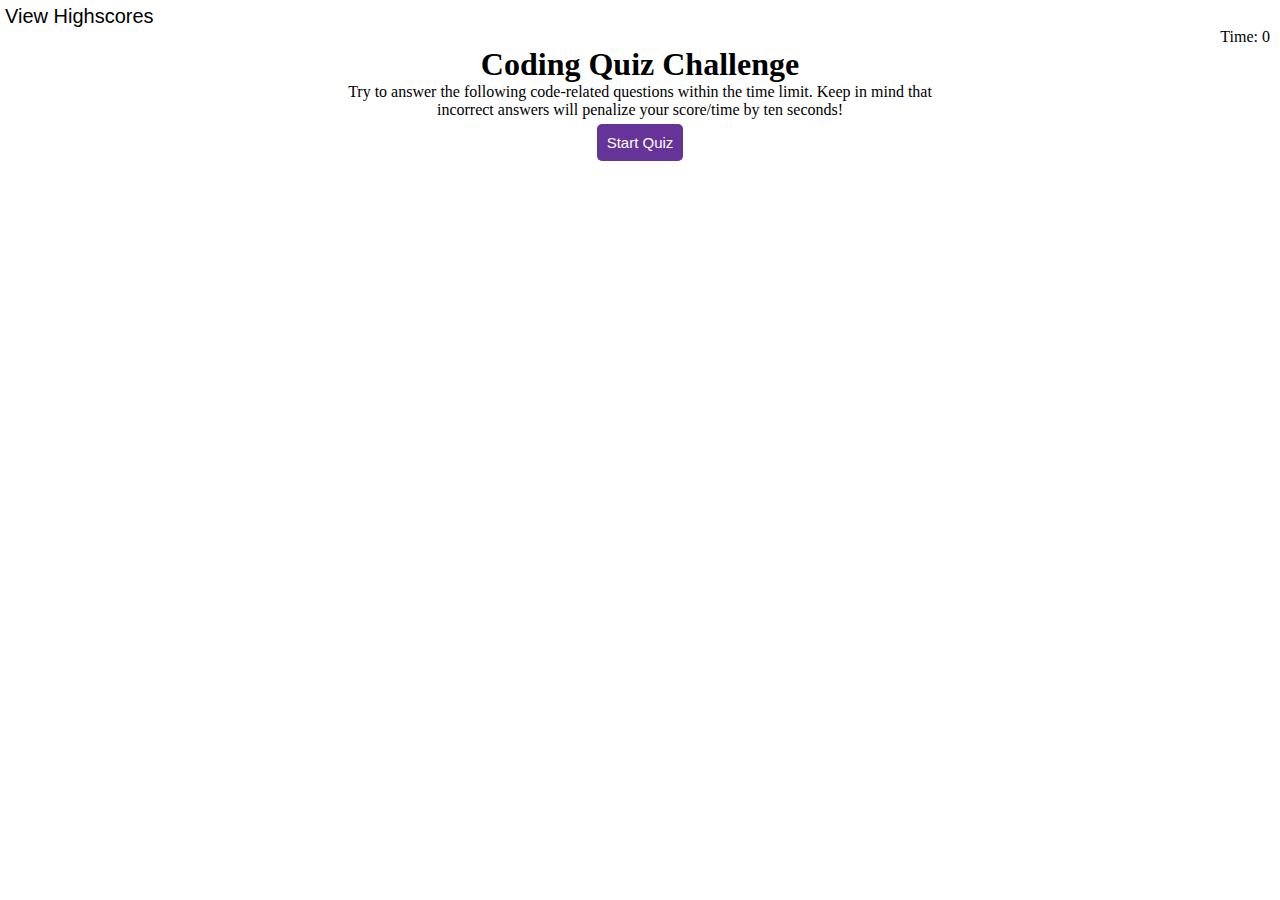
<file: index.html>
﻿<!DOCTYPE html>

<html lang="en" xmlns="http://www.w3.org/1999/xhtml">
<head>
    <meta charset="utf-8" />
    <title>Coding Quiz</title>
    <link rel="stylesheet" href="./assets/css/style.css">
</head>
<body>
<header>
    <div>
        <button type="button" id="view-scores-btn">View Highscores</button>
        <div id="homepage-time">Time: 0</div>
    </div>
</header>
    <div class="container">
        <div id="homepage">
            <h1>Coding Quiz Challenge</h1>
            <p>Try to answer the following code-related questions within the time limit. Keep in mind that incorrect answers will penalize your score/time by ten seconds!</p>
            <button id="start-quiz-btn" class="btn">Start Quiz</button>
        </div>
    </div>

    <div class="div-questions">
        <h3 id="title"></h3>
        <ul id="question-list"></ul>
        <div id="answer-response"></div>
    </div>

<div class="all-done">
        <h3>All Done!</h3>
        <p id="score"></p>
        <form class="initial-enter" action="./assets/html/highscores.html">
            <h5>Enter Intitials:</h5>
            <input type="text" id="initial-input">
            <button type="submit" id="submit-btn" class="btn">Submit</button>
        </form>
    </div>

    <div class="highscores-page">
        <h2>Highscores:</h2>
        <div id="highscores">
            <ul id="highscores-list"></ul>
        </div>
        
        <button class="btn" id="go-back-btn" onclick="init()">Go Back</button>
        <button class="btn" id="clear-scores-btn" onclick="clearScores()">Clear Highscores</button>
    </div>

    <script src="./assets/js/questions.js"></script>
</body>
</html>
</file>
<file: assets/css/style.css>
﻿* {
    box-sizing: border-box;
    margin: 0;
    padding: 0;
}

ul {
    list-style-type: none;
}

header {
    margin: 5px 0 0 5px;
}

#homepage-time {
    text-align: right;
    display: flex;
    justify-content: right;
    margin-right: 10px;
}

.container {
    width: 50%;
    margin-left: 25%;
    margin-right: 25%;
    text-align: center;
}

.btn {
    background-color: rebeccapurple;
    color: white;
    text-decoration: none;
    padding: 2px;
    border-radius: 5px;
    border: none;
    cursor: pointer;
}

#start-quiz-btn {
    margin: 5px;
    padding: 10px;
    font-size: 15px;
    cursor: pointer;
}

#view-scores-btn {
    background: none;
    padding: 0;
    cursor: pointer;
    font-size: 20px;
    border: none;
}

.div-questions {
    position: absolute;
    left: 30vw;
    margin-right: 10%;
}

.div-questions h3 {
    font-size: 30px;
}

#title {
    margin-bottom: 10px;
}

.questionBtn {
    border: none;
    background-color: rebeccapurple;
    color: white;
    padding: 3px 5px 3px 5px;
    margin: 2px;
    border-radius: 5px;
    cursor: pointer;
    font-size: 15px;
}

#homepage p {

}

.all-done {
    visibility: hidden;
    position: absolute;
    left: 30vw;
}

.all-done h3 {
    font-size: 30px;
    margin-bottom: 15px;
}

#score {
    margin-bottom: 15px;
}

.all-done h5 {
    font-size: 20px;
    display: inline-block;
}

.initial-enter {
    display: inline-block;
}

#submit-btn {
    border: none;
    padding: 3px 5px 3px 5px;
    cursor: pointer;
}

.highscores-page {
    visibility: hidden;
    position: absolute;
    left: 30vw;
}

.highscores-page h2 {
    font-size: 30px;
    margin-bottom: 15px;
}

#highscores-list {
    margin-bottom: 15px;
}

#go-back-btn {
    padding: 3px 5px 3px 5px;
}

#clear-scores-btn {
    padding: 3px 5px 3px 5px;
}
</file>
